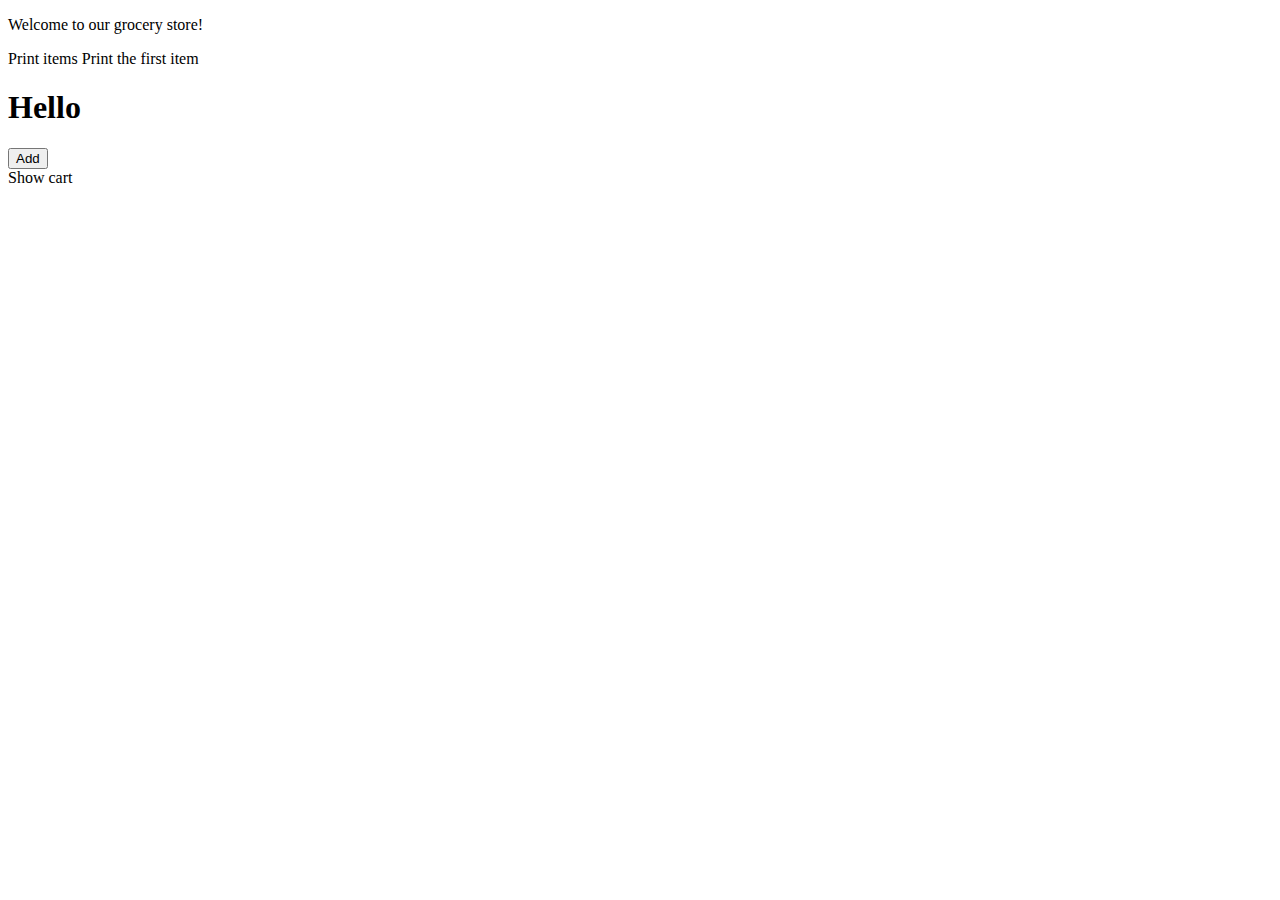
<file: src/main/resources/templates/index.html>
<!DOCTYPE html>
<html lang="en" xmlns:th="http://www.thymeleaf.org">
<head>
    <meta charset="UTF-8">
    <title>Title</title>
    <link rel="stylesheet" href="https://cdn.simplecss.org/simple.min.css">
</head>
<body>
<div>
<p th:utext="#{home.welcome}">Welcome to our grocery store!</p>
<a th:href="@{/items/}" th:text="#{menu.print_all.msg}">Print items</a>
<a th:href="@{/items/1}" th:text="#{menu.print_one.msg}">Print the first item</a>
<h1 th:text="#{welcome}">Hello</h1>
<form th:action="@{/items/add}" method="post">
    <input type="submit" value="Add"/>
</form>
<a th:href="@{/cart}" th:text="#{menu.print_one.msg}">Show cart</a>
</div>









</body>
</html>
</file>
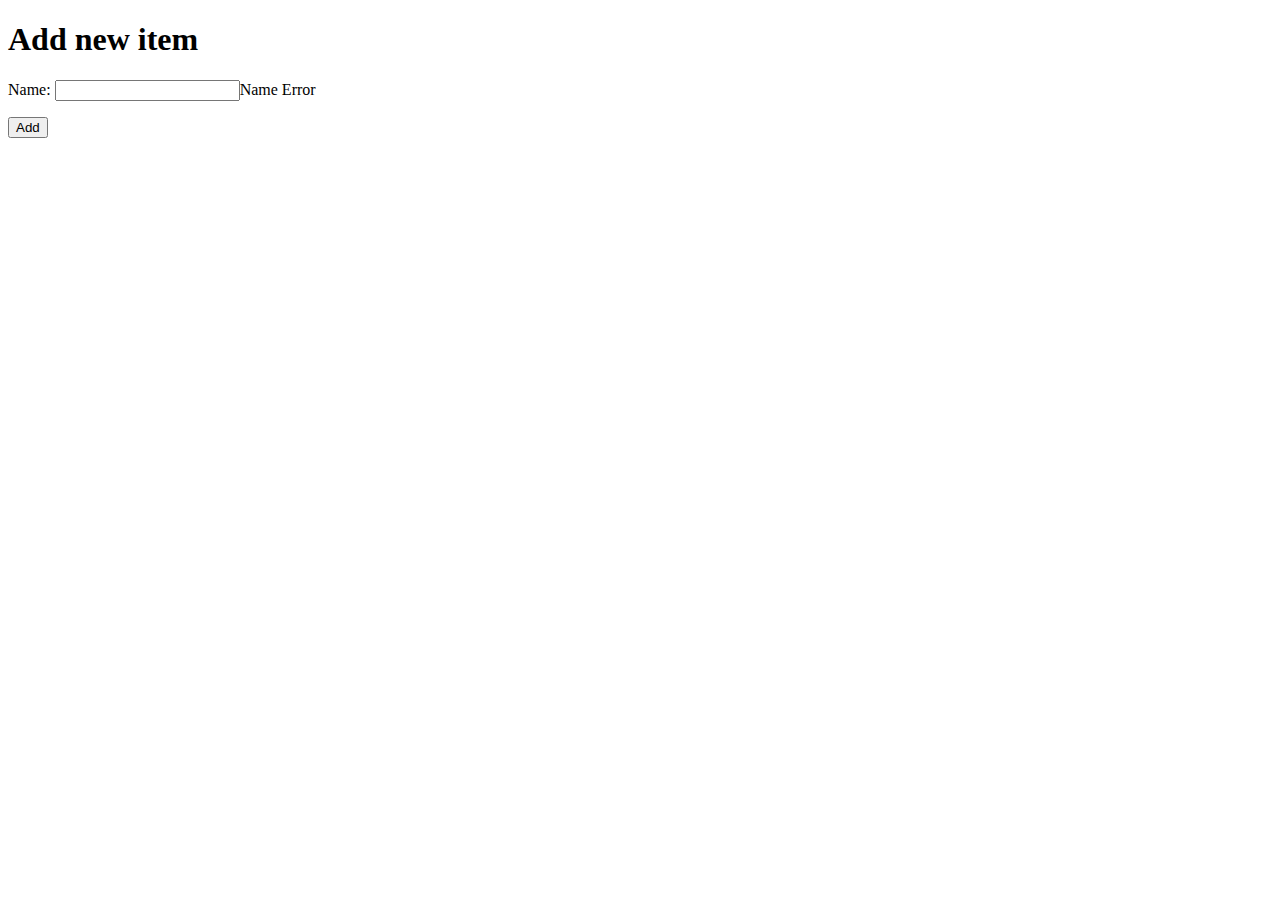
<file: src/main/resources/templates/add_category.html>
<!DOCTYPE html>
<html lang="en" xmlns:th="http://www.thymeleaf.org">
<head>
    <meta charset="UTF-8">
    <title>Title</title>
    <link rel="stylesheet" href="https://cdn.simplecss.org/simple.min.css">
</head>
<body>
<div>
    <span th:insert="~{menu :: menu}"></span>
    <h1>Add new item</h1>
    <form action="#" th:action="@{/items/category/add}" th:object="${newCategory}" method="post">
        <p>Name: <input type="text" th:field="*{name}"/><span
                                                              th:if="${#fields.hasErrors('name')}" th:errors="*{name}">Name Error</span>
        </p>

        <p><input type="submit" value="Add"/></p>
    </form>
</div>
<span th:insert="~{menu :: footer}"></span>
</body>
</html>
</file>
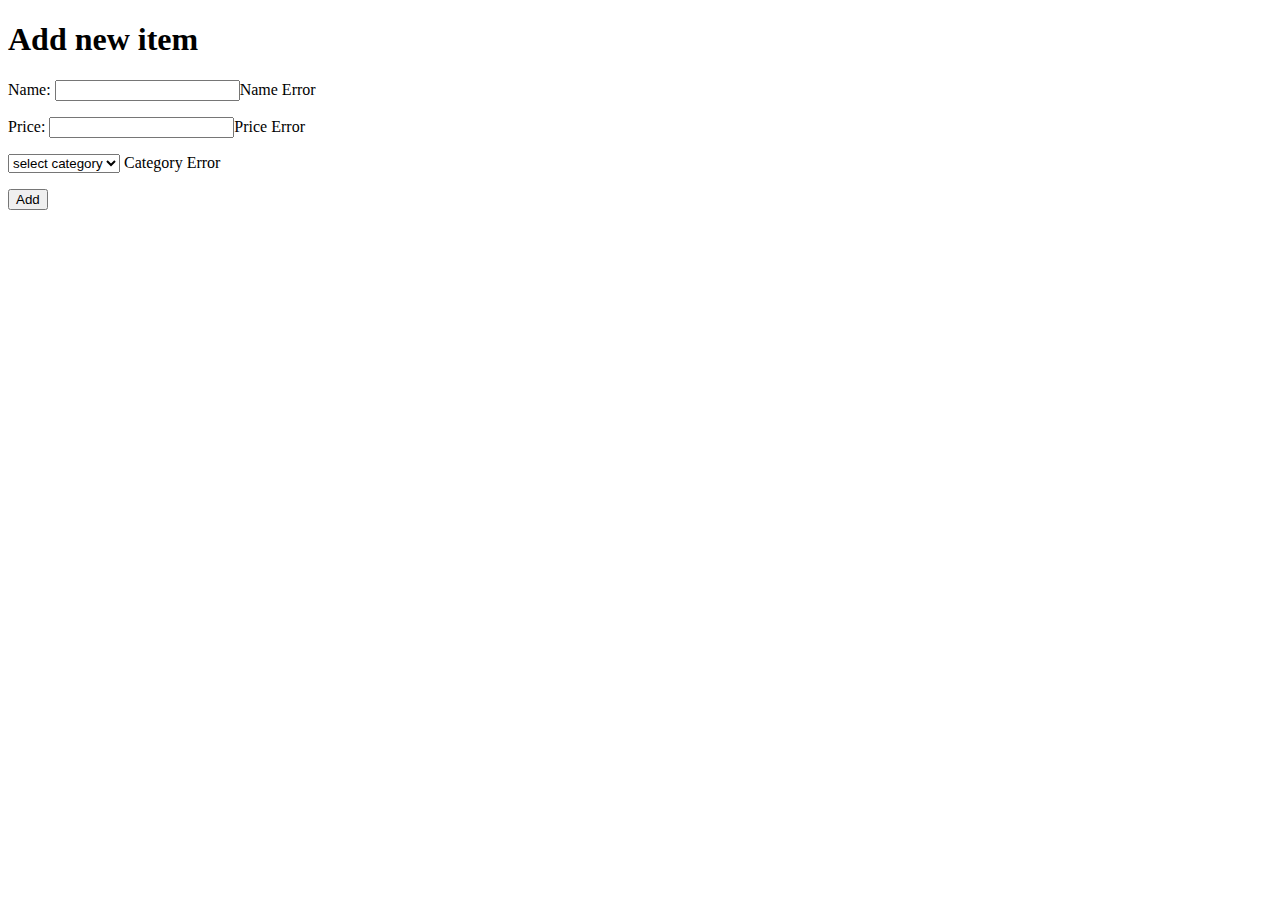
<file: src/main/resources/templates/add_item.html>
<!DOCTYPE html>
<html lang="en" xmlns:th="http://www.thymeleaf.org">
<head>
    <meta charset="UTF-8">
    <title>Title</title>
    <link rel="stylesheet" href="https://cdn.simplecss.org/simple.min.css">
</head>
<body>
<div>
    <span th:insert="~{menu :: menu}"></span>
    <h1>Add new item</h1>
    <form action="#" th:action="@{/items/manage/add}" th:object="${newItem}" method="post">
        <p>Name: <input type="text" th:field="*{name}" /><span th:if="${#fields.hasErrors('name')}" th:errors="*{name}">Name Error</span></p>
        <p>Price: <input type="number" th:field="*{price}" step="0.1" /><span th:if="${#fields.hasErrors('price')}" th:errors="*{price}">Price Error</span></p>
        <span>
             <select th:field="*{category}">
             <option value="">select category</option>
             <option th:each="option : ${categories}" th:value="${option.id}" th:text="${option.name}"></option>
            </select>
        </span><span th:if="${#fields.hasErrors('category.name')}" th:errors="*{category.name}">Category Error</span>

<!--        @notempty-->
<!--        <span>-->
<!--             <select class="form-select form-select-lg mb-md-3" th:field="*{categories}" multiple>-->
<!--             <option value="">select category</option>-->
<!--             <option th:each="option : ${categories}" th:value="${option.cat_name}" th:text="${option.cat_name}"></option>-->
<!--            </select>-->
<!--        </span><span class="alert alert-primary" th:if="${#fields.hasErrors('categories')}" th:errors="*{categories}">Category Error</span>-->


        <p><input type="submit" value="Add" /> </p>
    </form>
</div>
<span th:insert="~{menu :: footer}"></span>
</body>
</html>
</file>
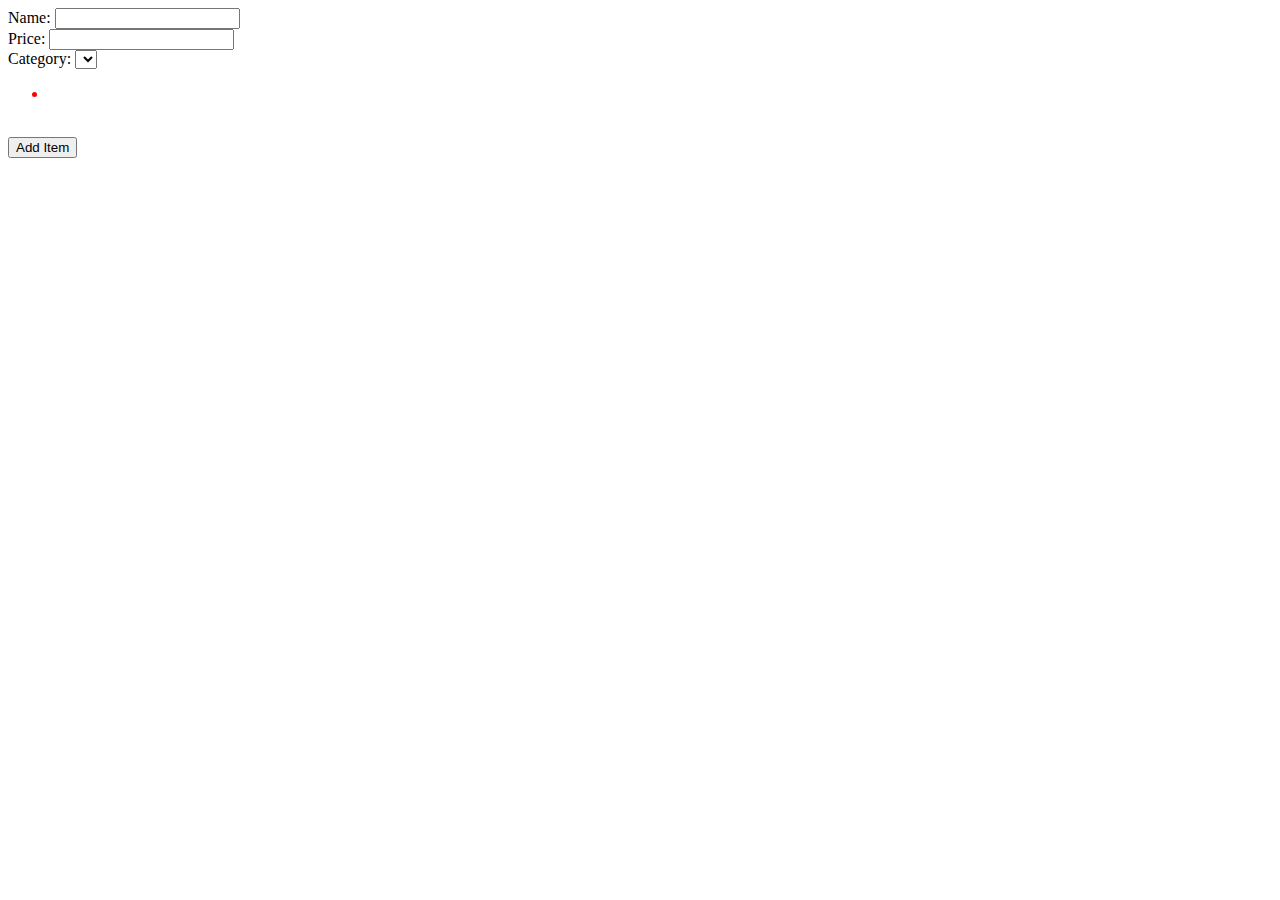
<file: src/main/resources/templates/addForm.html>
<!DOCTYPE html>
<html lang="en">
<head>
    <meta charset="UTF-8">
    <title>Title</title>
</head>
<body>
<form action="#" th:action="@{/items/add}" th:object="${item}" method="post">
    <label for="name">Name:</label>
    <input type="text" name="name" id="name">
    <br>
    <label for="price">Price:</label>
    <input type="text" name="price" id="price">
    <br>
    <label for="category">Category:</label>
    <select id="category" name="category">
        <option th:each="cat : ${categories}" th:value="${cat.name}" th:text="${cat.name}"/>
    </select>

    <br>

    <div th:if="${#fields.hasAnyErrors()}">
        <ul>
            <li style="color:red" th:each="err : ${#fields.allErrors()}" th:text="${err}" />
        </ul>
    </div>

    <br>

    <input type="submit" value="Add Item">
</form>
</body>
</html>
</file>
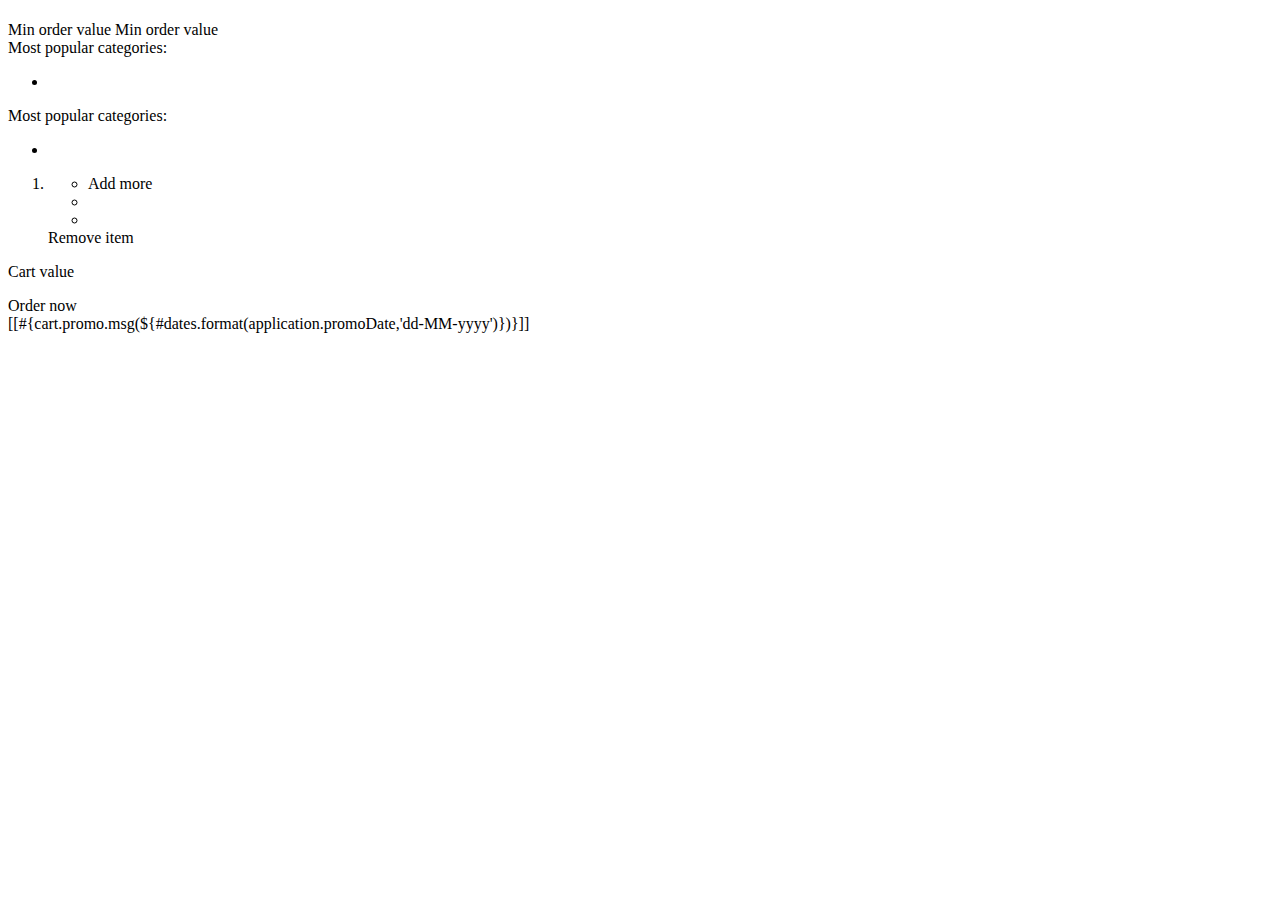
<file: src/main/resources/templates/cart.html>
<!DOCTYPE html>
<html lang="en" xmlns:th="http://www.thymeleaf.org">
<head>
    <meta charset="UTF-8">
    <title>Title</title>
    <link rel="stylesheet" href="https://cdn.simplecss.org/simple.min.css">
</head>
<body>
<div>
    <span th:insert="menu.html :: menu"> </span>
    <h1 th:text="|Items in cart|"></h1>

    <span th:text="'Minimum order value is '+${#servletContext.getAttribute('minimumOrderValue')}">Min order value</span>
<span th:text="'Minimum order value is '+${application.minimumOrderValue}">Min order value</span>
    <br/>

    Most popular categories:<ul>
    <li th:each="category:${#session.getAttribute('mostPopularCategories')}" th:text="${category}"></li>
</ul>
    Most popular categories:<ul>
    <li th:each="category:${session.mostPopularCategories}" th:text="${category}"></li>
</ul>

    <ol>
        <li th:each="item,state:${cart.getItems()}">
            <ul>
            <li><span  th:text="|Name: ${item.name}, Cnt: ${cart.getCount(item.name)}|"/><a th:href="@{'/cart/addmore/'+${item.name}}">Add more</a>

                 </li>
                <li th:text="|Price: ${item.price} zł|"></li>
                <li th:text="|Category: ${item.category.name}|"></li></ul>
            <a th:href="@{'/cart/remove/'+${item.name}}">Remove item</a>
        </li>
    </ol>

    <div th:with="zm=${prices}">
    <p th:text="${#lists.size(zm)>0} ? 'Cart value '+${#numbers.formatDecimal(#aggregates.sum(zm),1,2,'POINT')}+#{currency.short}:'Empty cart'">Cart value</p>
<!--        <p th:if="${#lists.isEmpty(zm)}" th:text="'Empty cart'">Empty cart</p>-->
<!--    <p th:text="${#aggregates.sum(array)}"></p>-->
<!--    <p th:text="${#aggregates.avg(array)}"></p>-->
<!--    <p th:text="${#aggregates.sum(set)}"></p>-->
<!--    <p th:text="${#aggregates.avg(set)}"></p>-->
    </div>
    <a th:href="@{'/cart/buy/'}">Order now</a>
    <!--    <div>[[#{cart.promo.msg(${application.promoDate})}]]</div>-->
    <div>[[#{cart.promo.msg(${#dates.format(application.promoDate,'dd-MM-yyyy')})}]]</div>
</div>
</body>
</html>
</file>
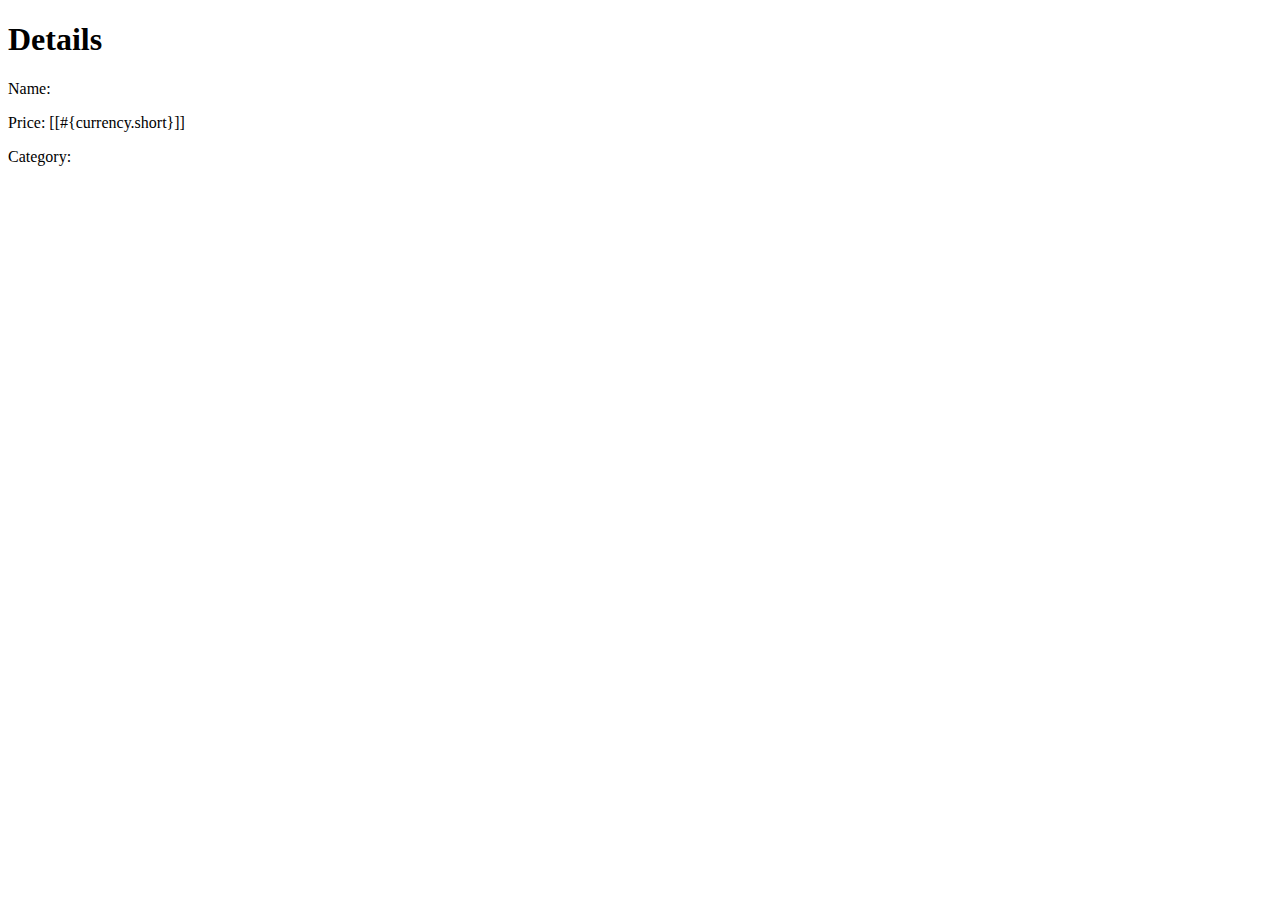
<file: src/main/resources/templates/item.html>
<!DOCTYPE html>
<html lang="en" xmlns:th="http://www.thymeleaf.org">
<head>
    <meta charset="UTF-8">
    <title>Title</title>
    <link rel="stylesheet" href="https://cdn.simplecss.org/simple.min.css">
</head>
<body>
<div>
    <span th:insert="menu.html :: menu"> </span>
<h1 th:text="#{item.welcome.msg(${item.name})}">Details</h1>
    <div th:object="${item}">
        <p>Name: <span th:text="*{name}"></span></p>
<!--        <p>Price: <span th:text="*{price}"></span></p>-->
        <p>Price: <span th:text="*{#numbers.formatDecimal(price,1,2)}"></span>[[#{currency.short}]]</p>
        <p>Category: <span th:text="*{category.name}"></span></p>
    </div>


<!--    <p>Name: <span th:text="${item.name}"></span></p>-->
<!--<p>Price: <span th:text="${item.price}"></span></p>-->
<!--<p>Category: <span th:text="${item.category.cat_name}"></span></p>-->
</div>
</body>
</html>
</file>
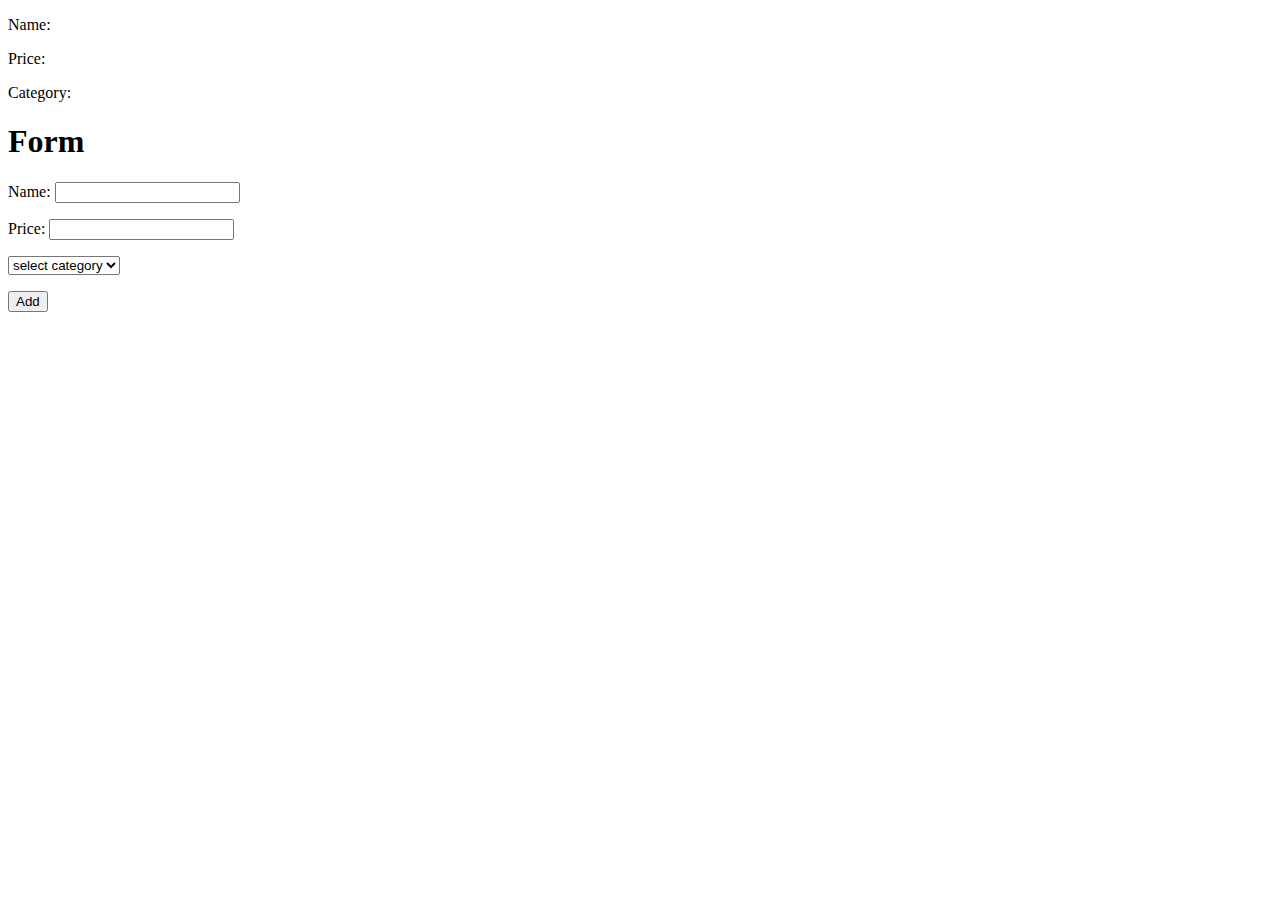
<file: src/main/resources/templates/item_frag.html>
<!DOCTYPE html>
<html lang="en" xmlns:th="http://www.thymeleaf.org">
<head>
    <meta charset="UTF-8">
    <title>Title</title>
    <link rel="stylesheet" href="https://cdn.simplecss.org/simple.min.css">
</head>
<body>
<div th:fragment="printItem(index,item_name, item_price, item_cat, linkDetails, linkCategory)">

        <p>Name: <span th:if="${!linkDetails}" th:text="${item_name}"></span>
            <span th:if="${linkDetails}"> <a th:href="@{'/items/'+${index}}" th:text="${item_name}"></a></span></p>
        <p>Price: <span th:text="${item_price}"></span></p>
        <p>Category: <span  th:text="${item_cat}"></span></p>

</div>
<div th:fragment="addItem">
<h1>Form</h1>
    <form action="#" th:action="@{/manage/add}" th:object="${newItem}" method="post">
        <p>Name: <input type="text" th:field="*{name}" /></p>
        <p>Price: <input type="number" th:field="*{price}" /></p>
        <select th:field="*{category.cat_name}">
            <option value="*">select category</option>
            <option th:each="option : ${categories}" th:value="${option.cat_name}" th:text="${option.cat_name}"></option>
        </select>
        <p><input type="submit" value="Add" /> </p>
    </form>
</div>
</body>
</html>
</file>
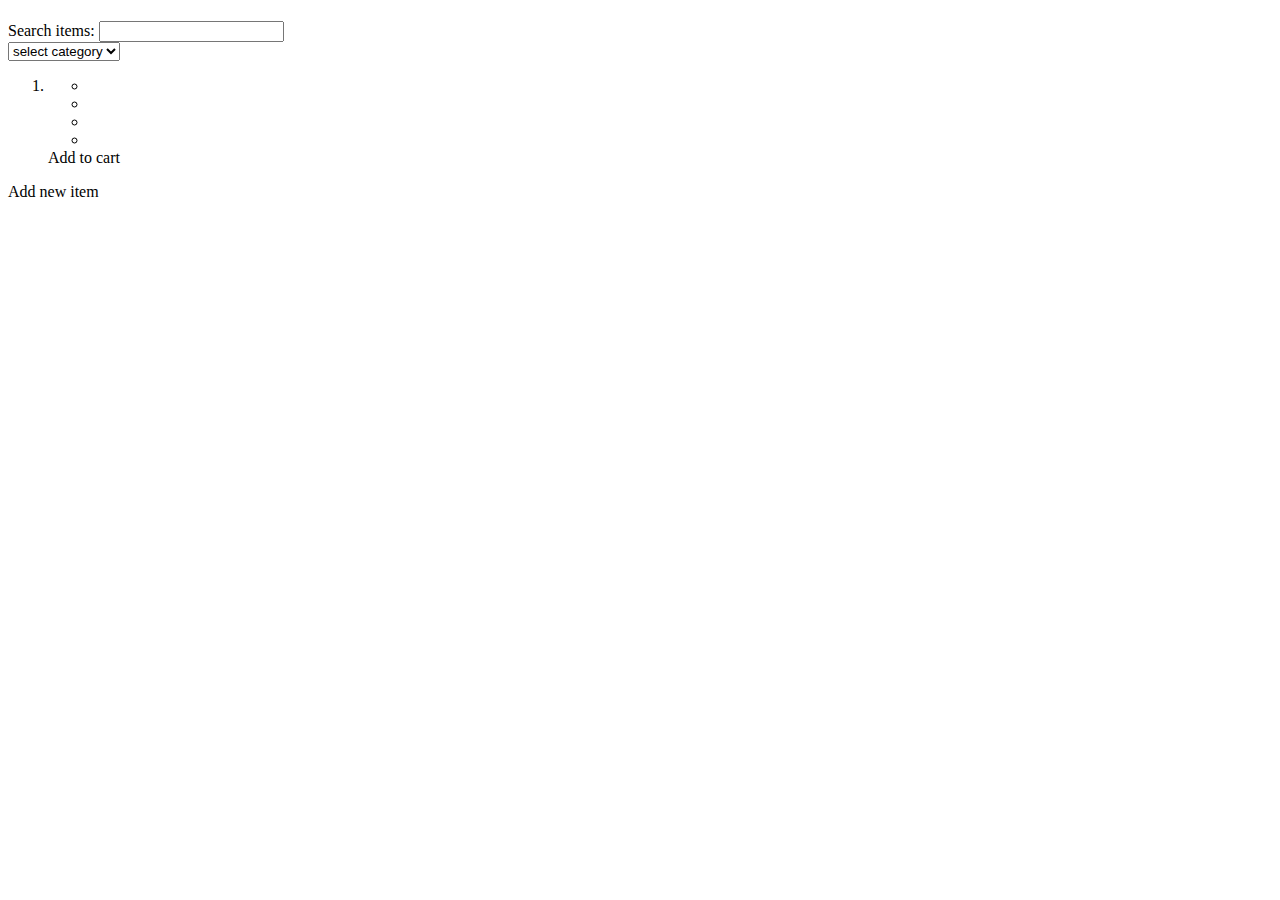
<file: src/main/resources/templates/items.html>
<!DOCTYPE html>
<html lang="en" xmlns:th="http://www.thymeleaf.org">
<head>
    <meta charset="UTF-8">
    <title>Title</title>
    <link rel="stylesheet" href="https://cdn.simplecss.org/simple.min.css">
</head>
<body>
<div>
    <span th:insert="~{menu :: menu}"></span>
<h1  th:text="${items.size()>0} ? 'Items in store':'No items in store'"></h1>
    <h3 th:if="${category!=null}" th:text="|Category:${category}|"></h3>
    <form action="#" th:action="@{/items/search}">
        <span>Search items: <input th:type="text" th:name="name" th:value="${query}"></span>
    </form>
    <form action="#" th:action="@{/items/category}">
        <span>
             <select name="name" onchange="this.form.submit()">
             <option value="*">select category</option>
             <option th:each="option : ${categories}" th:value="${option.name}" th:text="${option.name}"></option>
            </select>
        </span>
    </form>
<ol>
    <li th:each="item:${items}">
        <ul>
            <li th:text="'id:'+ ${item.getId()}"></li>
<!--            <li th:text="|Name: ${item.name}|"></li>-->
            <li><span  th:text="'Name: '"></span><a th:href="@{'/items/'+${item.id}}" th:text="${item.name}"></a></li>
            <li th:text="|Price: ${item.price} zł|"></li>
<!--            <li th:if="${category==null}" th:text="|Category: ${item.category.cat_name}|"></li>-->
            <li th:if="${category==null}"><span  th:text="|Category: |"></span><a th:href="@{/items/category(name=${item.category.name})}" th:text="${item.category.name}"></a> </li>
        </ul>

        <a th:href="@{'/cart/add/'+${item.getId()}}">Add to cart</a>
    </li>
</ol>
    <a th:href="@{'/items/manage/add/'}" >Add new item</a>

</div>
<!--<div th:with="price=123.56">-->
<!--    <p th:text="${{price}}"></p>-->
<!--&lt;!&ndash;    <p th:text="${#conversions.convert(price,'String')}"></p>&ndash;&gt;-->
<!--</div>-->
<span th:insert="~{menu :: footer}"></span>
</body>
</html>
</file>
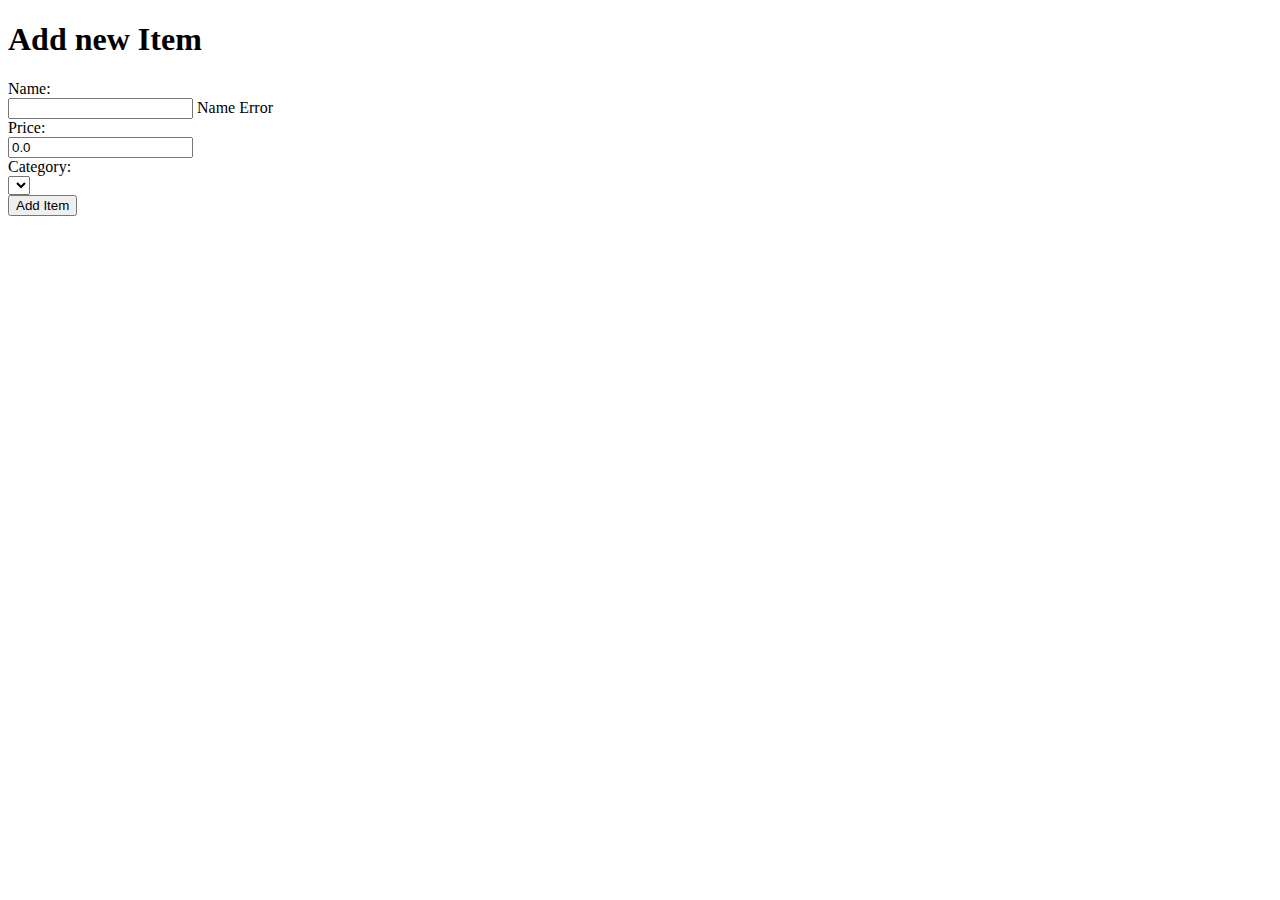
<file: src/main/resources/templates/newItem.html>
<!DOCTYPE html>
<html xmlns:th="http://www.thymeleaf.org">
<html lang="en">
<head>
    <meta charset="UTF-8">
    <title>Title</title>
    <link rel="stylesheet" href="https://cdn.simplecss.org/simple.min.css">
</head>
<body>
<!--form to add item-->
<h1>Add new Item</h1>

<form action="#" th:action="@{/items/new}" th:object="${item}" method="post">
    <label for="name">Name:</label>
    <br>
    <input type="text" name="name" id="name" th:field="*{name}">
    <span th:if="${#fields.hasErrors('name')}" th:errors="*{name}">Name Error</span>
    <br>
    <label for="price">Price:</label>
    <br>
    <input type="number" name="price" id="price" placeholder="0" value="0.0">
    <span th:if="${#fields.hasErrors('price')}" th:errors="*{price}"></span>

    <br>
    <label for="category">Category:</label>
    <br>
    <select name="category" id="category">
        <option th:each="category:${categories}" th:value="${category.name}" th:text="${category.name}"/>
    </select>
    <br>
    <input type="submit" value="Add Item">
</form>
</body>
</html>
</file>
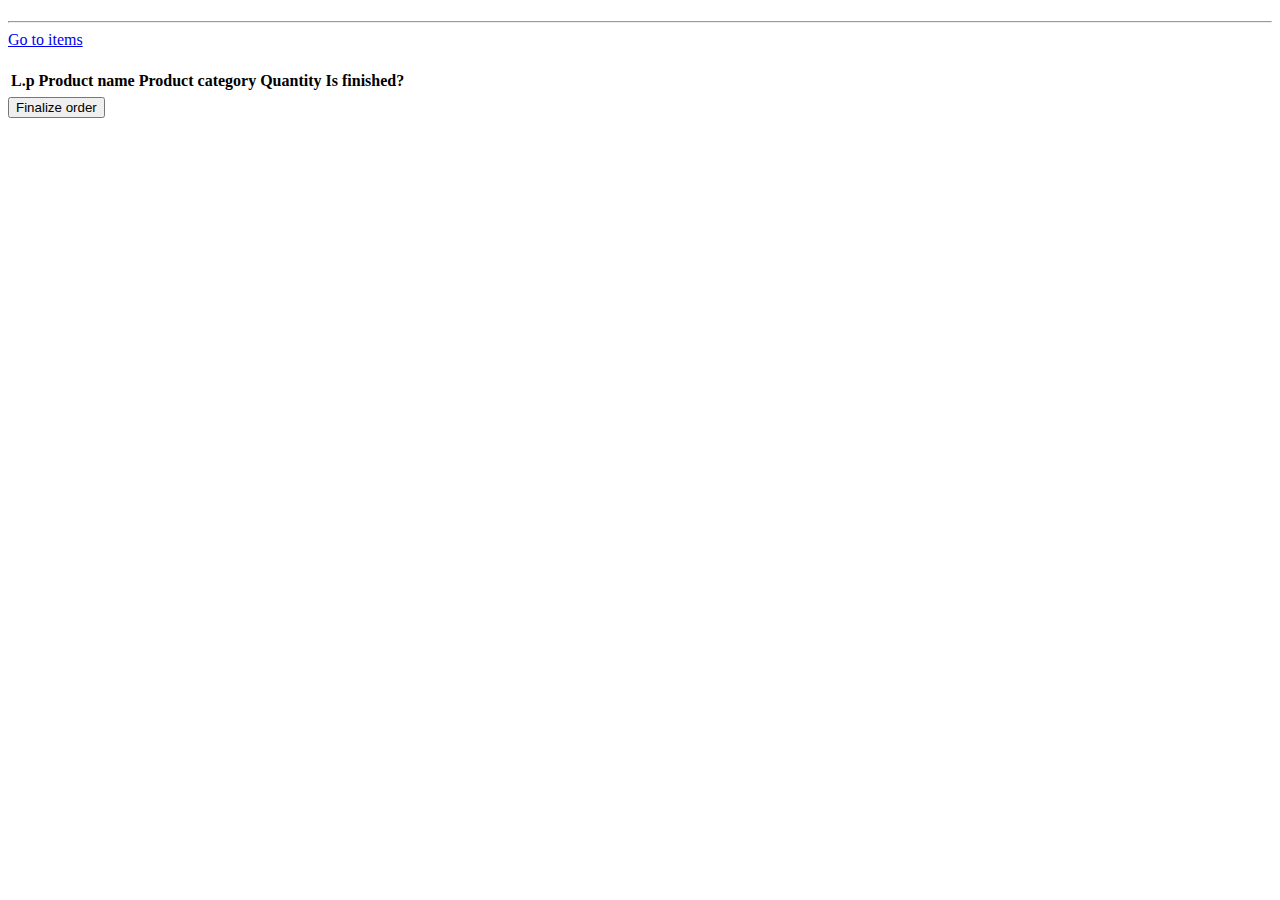
<file: src/main/resources/templates/order.html>
<!DOCTYPE html>
<html lang="en">
<head>
    <meta charset="UTF-8">
    <title>Title</title>
    <link rel="stylesheet" href="https://cdn.simplecss.org/simple.min.css">

</head>
<body>
<h1 th:text="|Orders|"></h1>
<hr>
<a href="/e-store/items/">Go to items</a>


<h2 th:text="Order_ + ${order.id}"></h2>
<table>
    <tr>
        <th>L.p</th>
        <th>Product name</th>
        <th>Product category</th>
        <th>Quantity</th>
        <th>Is finished?</th>
    </tr>
    <tr th:each="item, iter : ${order.items}">

        <td th:text="${iter.index+1}"></td>
        <td th:text="${item.key.name}"></td>
        <td th:text="${item.key.category.name}"></td>
        <td th:text="${item.value}"></td>
        <td th:text="${order.isFinished}"></td>
</table>


<form th:if="${order.isFinished()==false}" action="#" th:action="@{'/orders/finalize/{id}/'(id=${order.id})}" th:method="post">
    <button type="submit">Finalize order</button>
</form>


</body>
</html>
</file>
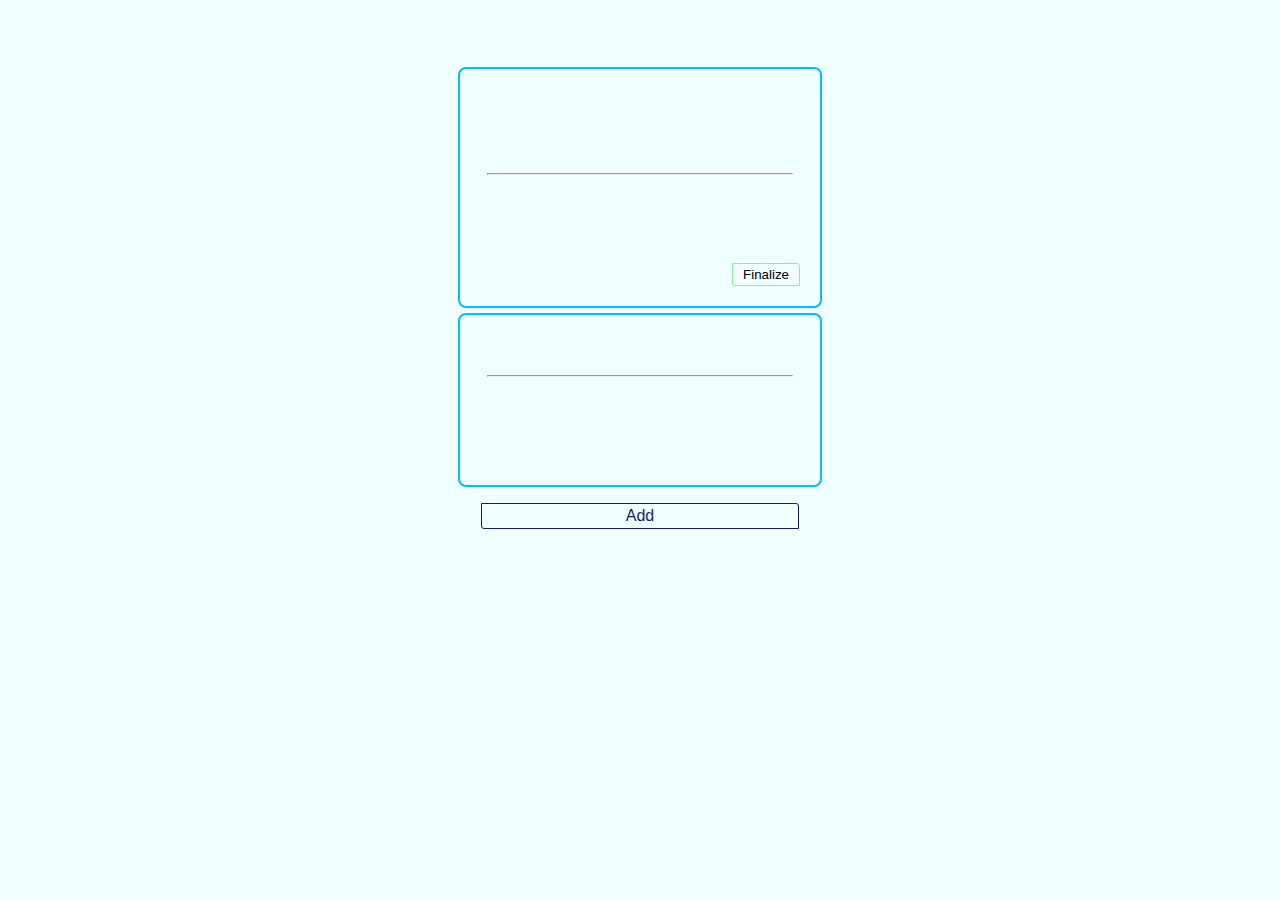
<file: src/main/resources/templates/orders.html>
<!DOCTYPE html>
<html lang="en">
<head>
    <meta charset="UTF-8">
    <title>Title</title>
    <link rel="stylesheet" type="text/css" media="all"
          href="../static/css/items.css" th:href="@{/css/items.css}" />
</head>
<body>
<div class="container">
    <h1 th:text="#{orderhome.header}"></h1>
    <ol class="list">

        <li class="orderListItem" th:if="${pendingOrder}">
            <h5 th:text="'Pending Order'"></h5>
            <p th:each="item : ${pendingOrder.items.keySet()}" th:text="|${item.name}, ${item.category.name}, ${item.price} -- Amount: ${pendingOrder.items.get(item)}|"></p>
            <hr style="width:95%"/>
            <p><b th:text="|Total cost: ${pendingOrder.totalPrice}|"></b></p>
            <div th:switch="${#dates.format(pendingOrder.orderDate, 'dd-MM-yyyy')}">
                <p th:case="${#dates.format(#dates.createNow(), 'dd-MM-yyyy')}" th:text="'date: today'"></p>
                <p th:case="*" th:text="|date: ${#dates.format(pendingOrder.orderDate, 'dd-MM-yyyy')}|"></p>
            </div>
            <p th:text="|time: ${#dates.format(pendingOrder.orderDate, 'HH:mm')}|"></p>
            <form action="#" th:action="@{'/orders/submit'}" th:method="post" >
                <input class="addToCartButton" type="submit" id="submitOrder" value="Finalize" />
            </form>
        </li>
        <li class="orderListItem" th:each="order, iter : ${orders}">
            <p th:each="item : ${order.items.keySet()}" th:text="|${item.name}, ${item.category.name}, ${item.price} -- Amount: ${order.items.get(item)}|"></p>
            <hr style="width:95%"/>
            <p><b th:text="|Total cost: ${order.totalPrice}|"></b></p>
            <div th:switch="${#dates.format(order.orderDate, 'dd-MM-yyyy')}">
                <p th:case="${#dates.format(#dates.createNow(), 'dd-MM-yyyy')}" th:text="'date: today'"></p>
                <p th:case="*" th:text="|date: ${#dates.format(order.orderDate, 'dd-MM-yyyy')}|"></p>
            </div>
            <p th:text="|time: ${#dates.format(order.orderDate, 'HH:mm')}|"></p>
        </li>
    </ol>
    <a class="addButton" th:href="@{/items/}">Add</a>
</div>
</body>
</html>
</file>
